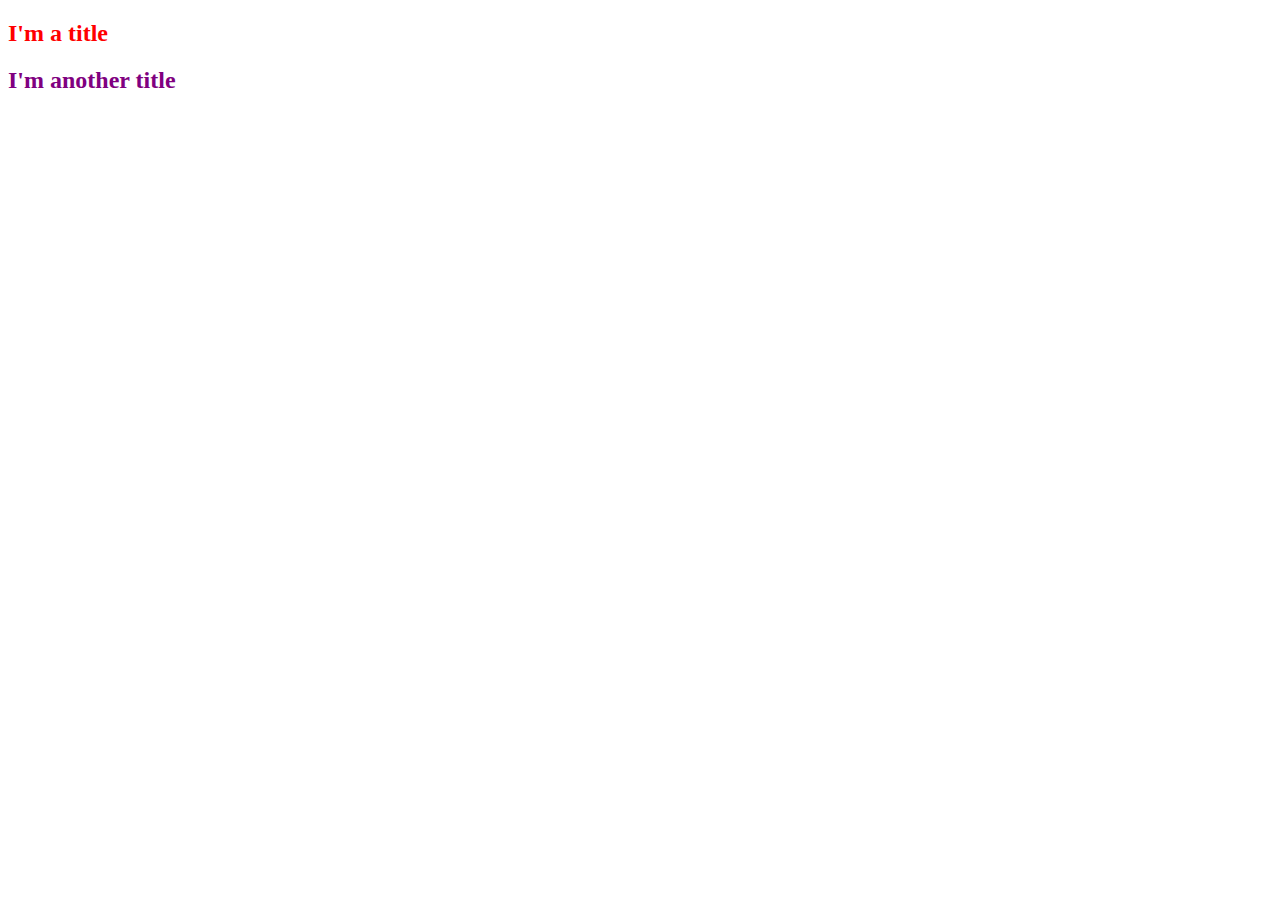
<file: test.html>
<!DOCTYPE html>
<html lang="en">

<head>
    <meta charset="UTF-8">
    <meta http-equiv="X-UA-Compatible" content="IE=edge">
    <meta name="viewport" content="width=device-width, initial-scale=1.0">
    <title>test</title>
    <style>
        #myTitle {
            color: purple
        }

        .title.title-small {
            color: red
        }

        html body h2 {
            color: aqua
        }

        button,
        label,
        input {
            padding: 2rem 1rem;
        }
    </style>
</head>

<body>

    <h2 class="title title-small">I'm a title</h2>
    <h2 id="myTitle" class="title">I'm another title</h2>


</body>

</html>
</file>
